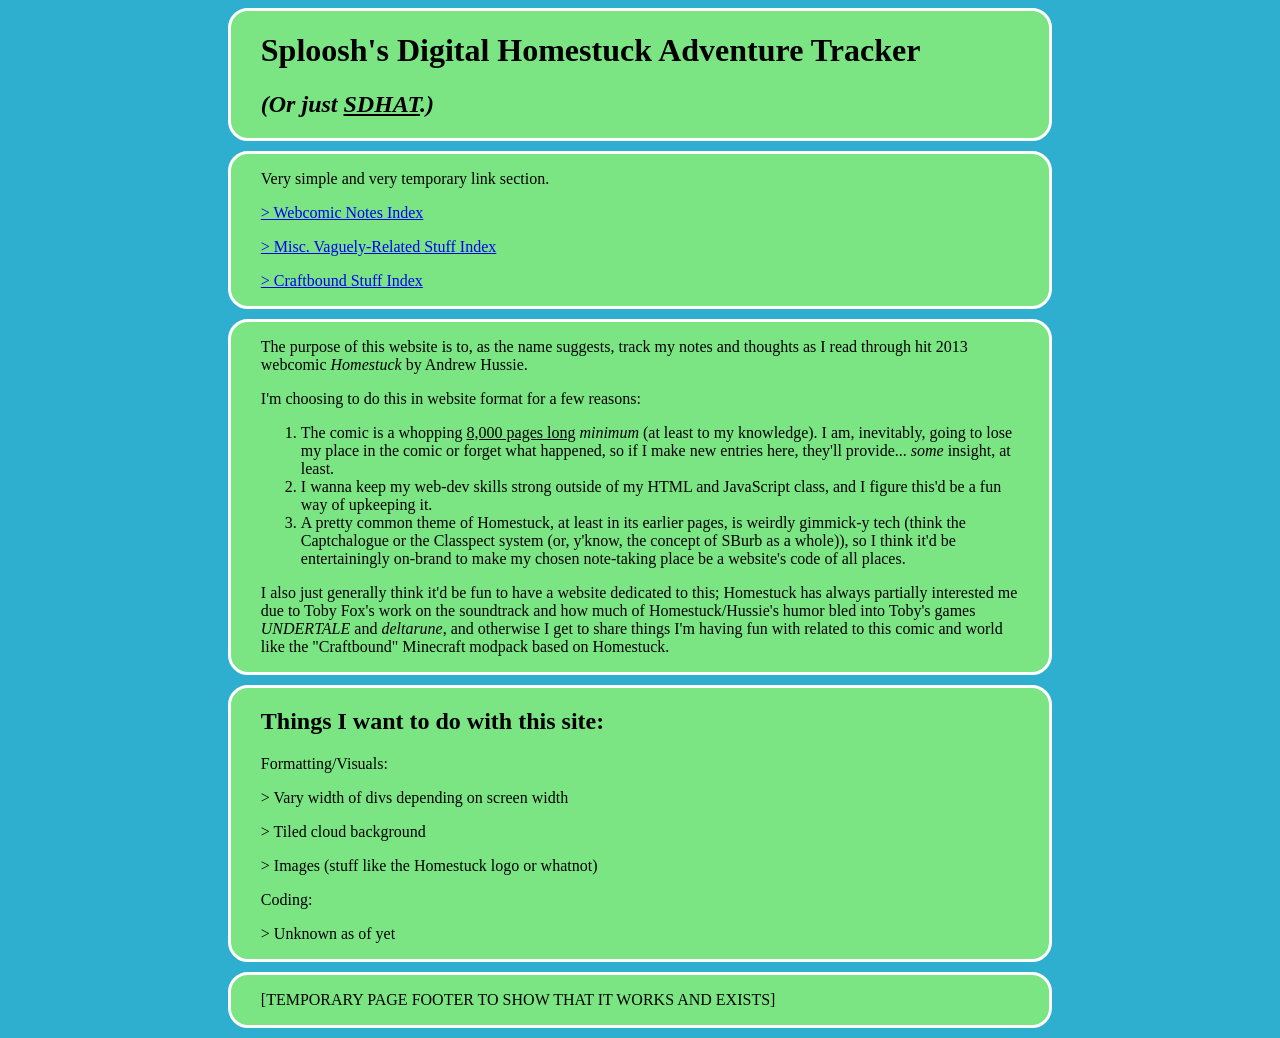
<file: index.html>
<!DOCTYPE html>
<html lang="en">
    <head>
        <title>Sploosh's Homestuck Adventure Tracker</title>
        <meta charset="utf-8">
        <meta name="viewport" content="width=device-width, initial-scale=1.0">
        <link rel="stylesheet" href="css/mainpage.css">
    </head>
    <body>
        <div id="pageHeader">
            <h1>Sploosh's Digital Homestuck Adventure Tracker</h1>
            <h2><i>(Or just <u>SDHAT</u>.)</i></h2>
        </div>
        <div id="mainBody">
            <div id="div1">
                <p>Very simple and very temporary link section.</p>
                <p><a href="webcomicNotes/notesIndex.html">> Webcomic Notes Index</a></p>
                <p><a href="miscHomestuckStuff/miscIndex.html">> Misc. Vaguely-Related Stuff Index</a></p>   
                <p><a href="craftboundStuff/minecraftShowcaseIndex.html">> Craftbound Stuff Index</a></p>
            </div>
            <div id="div2">
                <p>The purpose of this website is to, as the name suggests, track my notes and thoughts as I read through hit 2013 webcomic <i>Homestuck</i> by Andrew Hussie.</p>
                <p>I'm choosing to do this in website format for a few reasons:</p>
                <ol>
                    <li>The comic is a whopping <u>8,000 pages long</u> <i>minimum</i> (at least to my knowledge). I am, inevitably, going to lose my place in the comic or forget what happened, so if I make new entries here, they'll provide... <i>some</i> insight, at least.</li>
                    <li>I wanna keep my web-dev skills strong outside of my HTML and JavaScript class, and I figure this'd be a fun way of upkeeping it.</li>
                    <li>A pretty common theme of Homestuck, at least in its earlier pages, is weirdly gimmick-y tech (think the Captchalogue or the Classpect system (or, y'know, the concept of SBurb as a whole)), so I think it'd be entertainingly on-brand to make my chosen note-taking place be a website's code of all places.</li>
                </ol>
                <p>I also just generally think it'd be fun to have a website dedicated to this; Homestuck has always partially interested me due to Toby Fox's work on the soundtrack and how much of Homestuck/Hussie's humor bled into Toby's games <i>UNDERTALE</i> and <i>deltarune</i>, and otherwise I get to share things I'm having fun with related to this comic and world like the "Craftbound" Minecraft modpack based on Homestuck.</p>
            </div>
            <div id="div3">
                <h2>Things I want to do with this site:</h2>
                <p>Formatting/Visuals:</p>
                <p>> Vary width of divs depending on screen width</p>
                <p>> Tiled cloud background</p>
                <p>> Images (stuff like the Homestuck logo or whatnot)</p>
                <p>Coding:</p>
                <p>> Unknown as of yet</p>
            </div>
        </div>
        <div id="pageFooter">
            <p>[TEMPORARY PAGE FOOTER TO SHOW THAT IT WORKS AND EXISTS]</p>
        </div>
    </body>
</html>
</file>
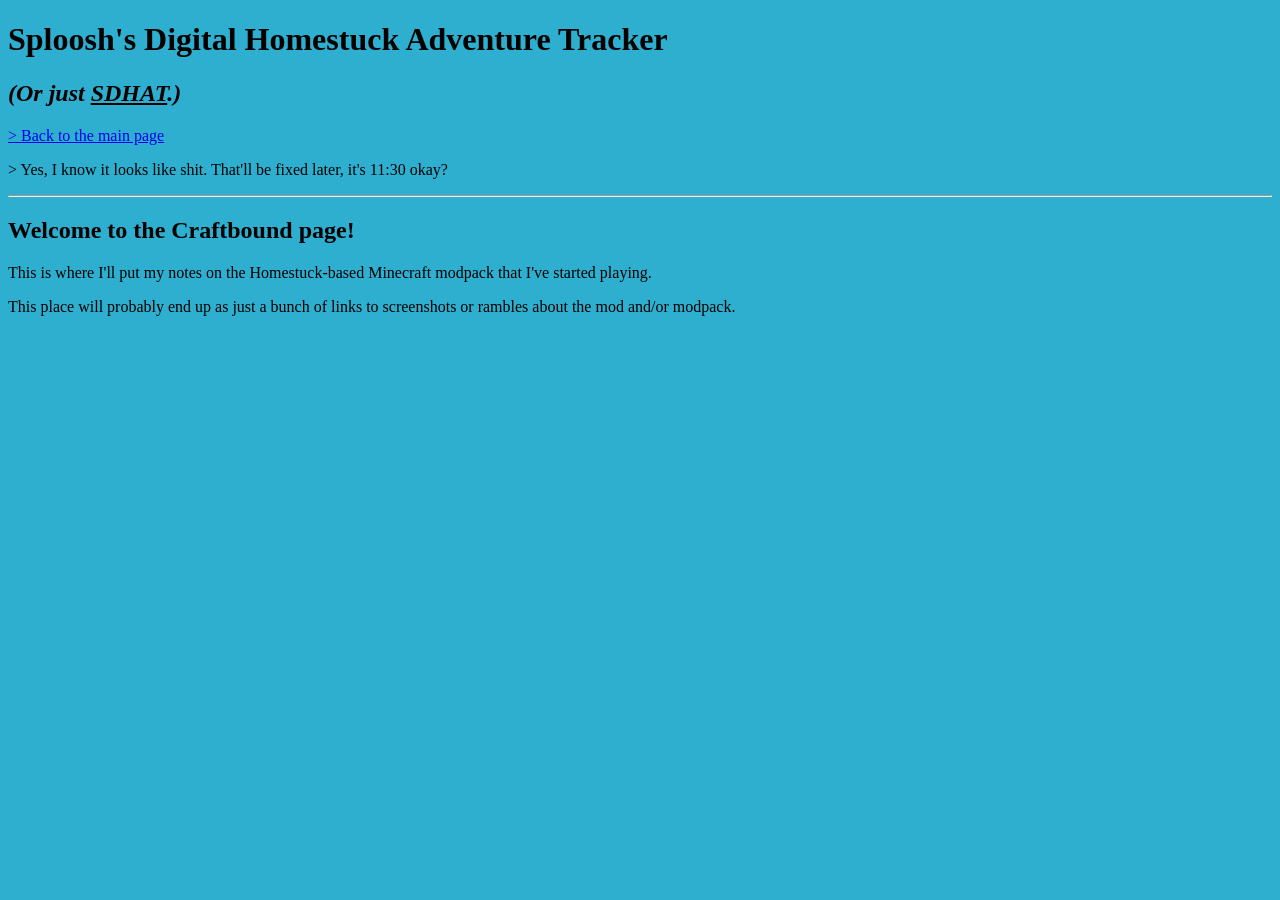
<file: craftboundStuff/minecraftShowcaseIndex.html>
<!DOCTYPE html>
<html lang="en">
    <head>
        <title>Sploosh's Craftbound Experience Index</title>
        <meta charset="utf-8">
        <meta name="viewport" content="width=device.width, initial-scale=1.0">
        <link rel="stylesheet" href="../css/mainpage.css">
    </head>
    <body>
        <h1>Sploosh's Digital Homestuck Adventure Tracker</h1>
        <h2><i>(Or just <u>SDHAT</u>.)</i></h2>
        <p><a href="../index.html">> Back to the main page</a></p>
        <p>> Yes, I know it looks like shit. That'll be fixed later, it's 11:30 okay?</p>
        <hr>
        <h2>Welcome to the Craftbound page!</h2>
        <p>This is where I'll put my notes on the Homestuck-based Minecraft modpack that I've started playing.</p>
        <p>This place will probably end up as just a bunch of links to screenshots or rambles about the mod and/or modpack.</p>
</file>
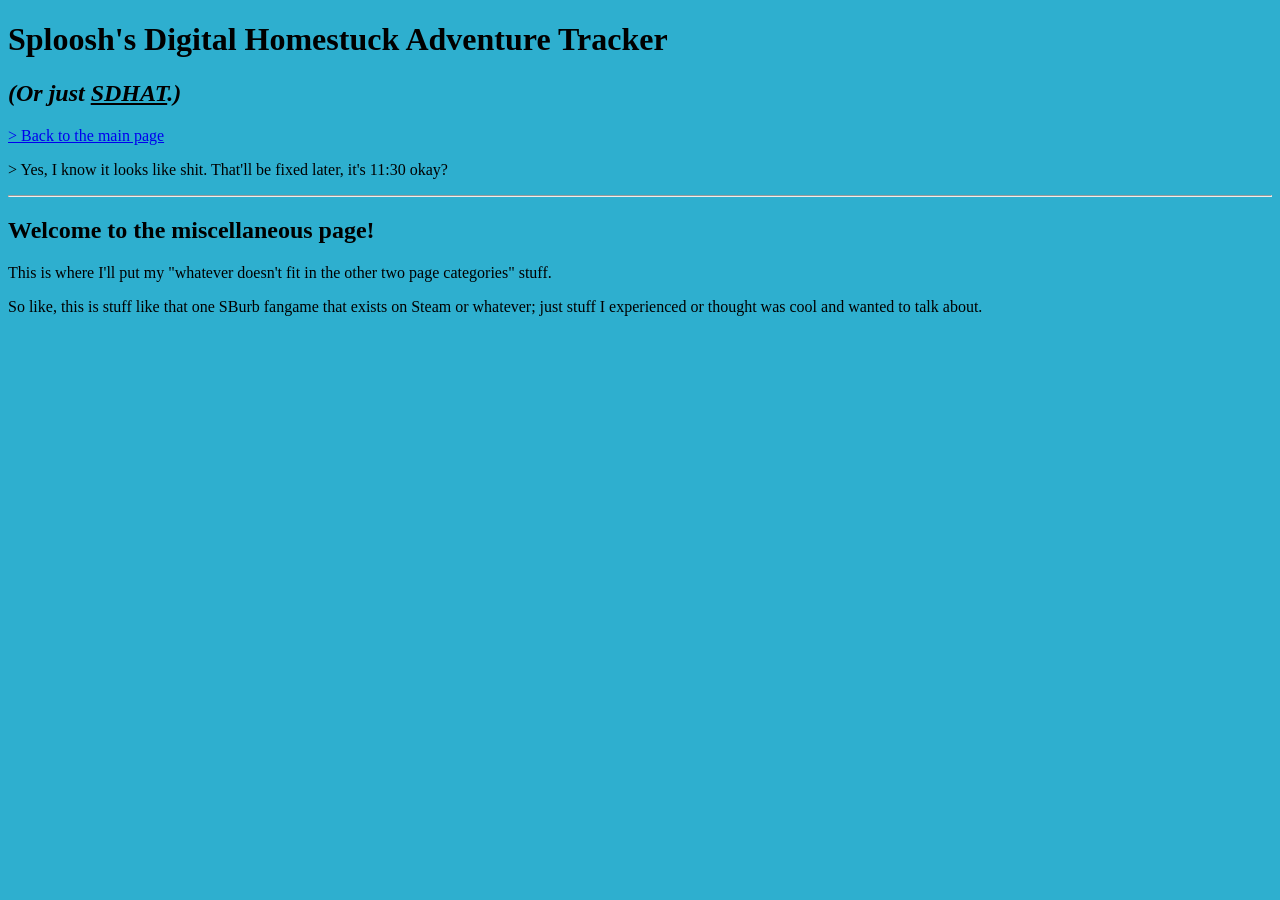
<file: miscHomestuckStuff/miscIndex.html>
<!DOCTYPE html>
<html lang="en">
    <head>
        <title>Sploosh's Homestuck Notes Index</title>
        <meta charset="utf-8">
        <meta name="viewport" content="width=device.width, initial-scale=1.0">
        <link rel="stylesheet" href="../css/mainpage.css">
    </head>
    <body>
        <h1>Sploosh's Digital Homestuck Adventure Tracker</h1>
        <h2><i>(Or just <u>SDHAT</u>.)</i></h2>
        <p><a href="../index.html">> Back to the main page</a></p>
        <p>> Yes, I know it looks like shit. That'll be fixed later, it's 11:30 okay?</p>
        <hr>
        <h2>Welcome to the miscellaneous page!</h2>
        <p>This is where I'll put my "whatever doesn't fit in the other two page categories" stuff.</p>
        <p>So like, this is stuff like that one SBurb fangame that exists on Steam or whatever; just stuff I experienced or thought was cool and wanted to talk about.</p>
</file>
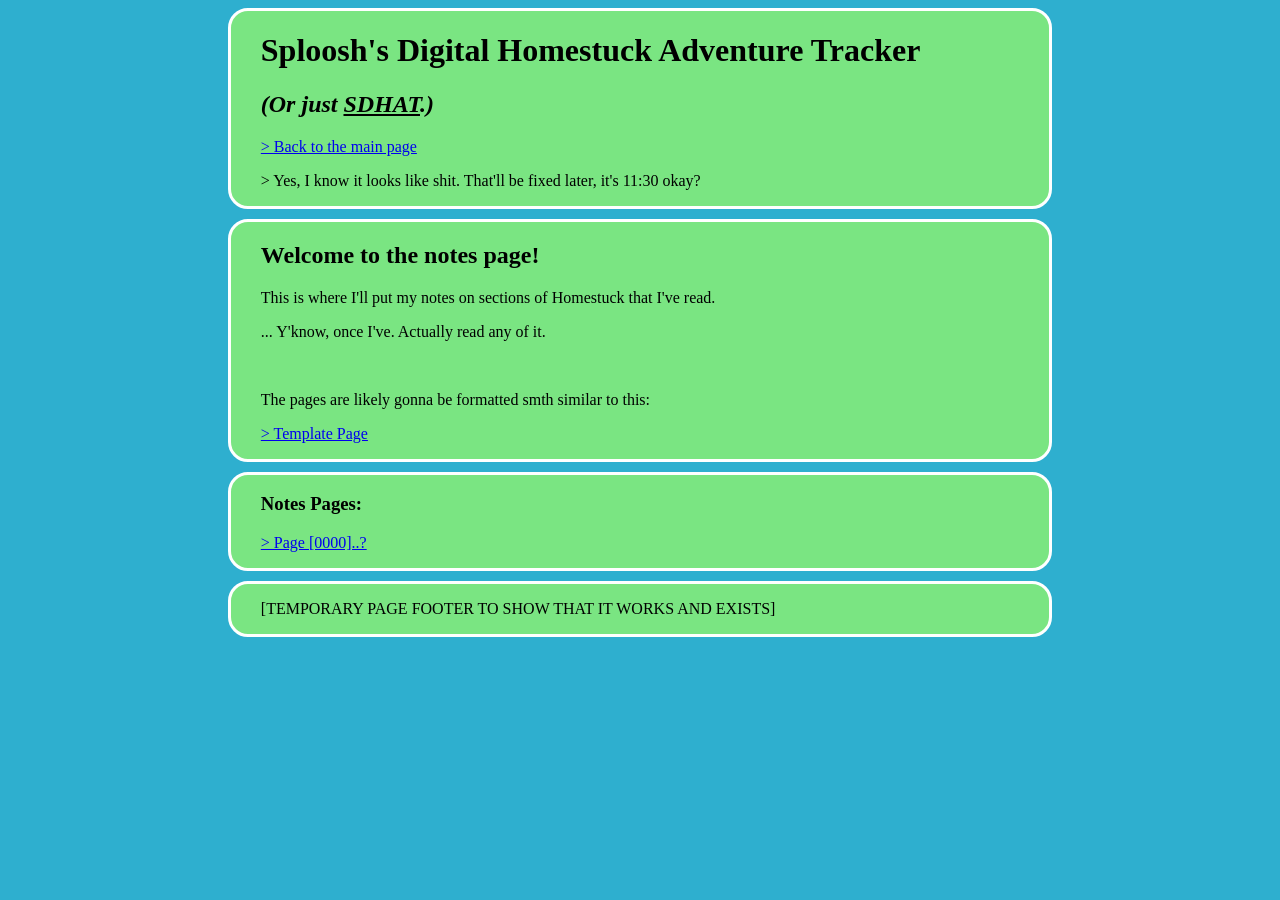
<file: webcomicNotes/notesIndex.html>
<!DOCTYPE html>
<html lang="en">
    <head>
        <title>Sploosh's Homestuck Notes Index</title>
        <meta charset="utf-8">
        <meta name="viewport" content="width=device.width, initial-scale=1.0">
        <link rel="stylesheet" href="../css/mainpage.css">
    </head>
    <body>
        <div id="pageHeader">
            <h1>Sploosh's Digital Homestuck Adventure Tracker</h1>
            <h2><i>(Or just <u>SDHAT</u>.)</i></h2>
            <p><a href="../index.html">> Back to the main page</a></p>
            <p>> Yes, I know it looks like shit. That'll be fixed later, it's 11:30 okay?</p>
        </div>
        <div id="mainBody">
            <div id="div1">
                <h2>Welcome to the notes page!</h2>
                <p>This is where I'll put my notes on sections of Homestuck that I've read.</p>
                <p>... Y'know, once I've. Actually read any of it.</p>
                <br>
                <p>The pages are likely gonna be formatted smth similar to this:</p>
                <p><a href="notepages/templateNotePage.html">> Template Page</a></p>
            </div>
            <div id="div2">
                <h3>Notes Pages:</h3>
                <p><a href="notepages/notes0000.html">> Page [0000]..?</a></p>
            </div>
        </div>
        <div id="pageFooter">
            <p>[TEMPORARY PAGE FOOTER TO SHOW THAT IT WORKS AND EXISTS]</p>
        </div>
    </body>
</html>
</file>
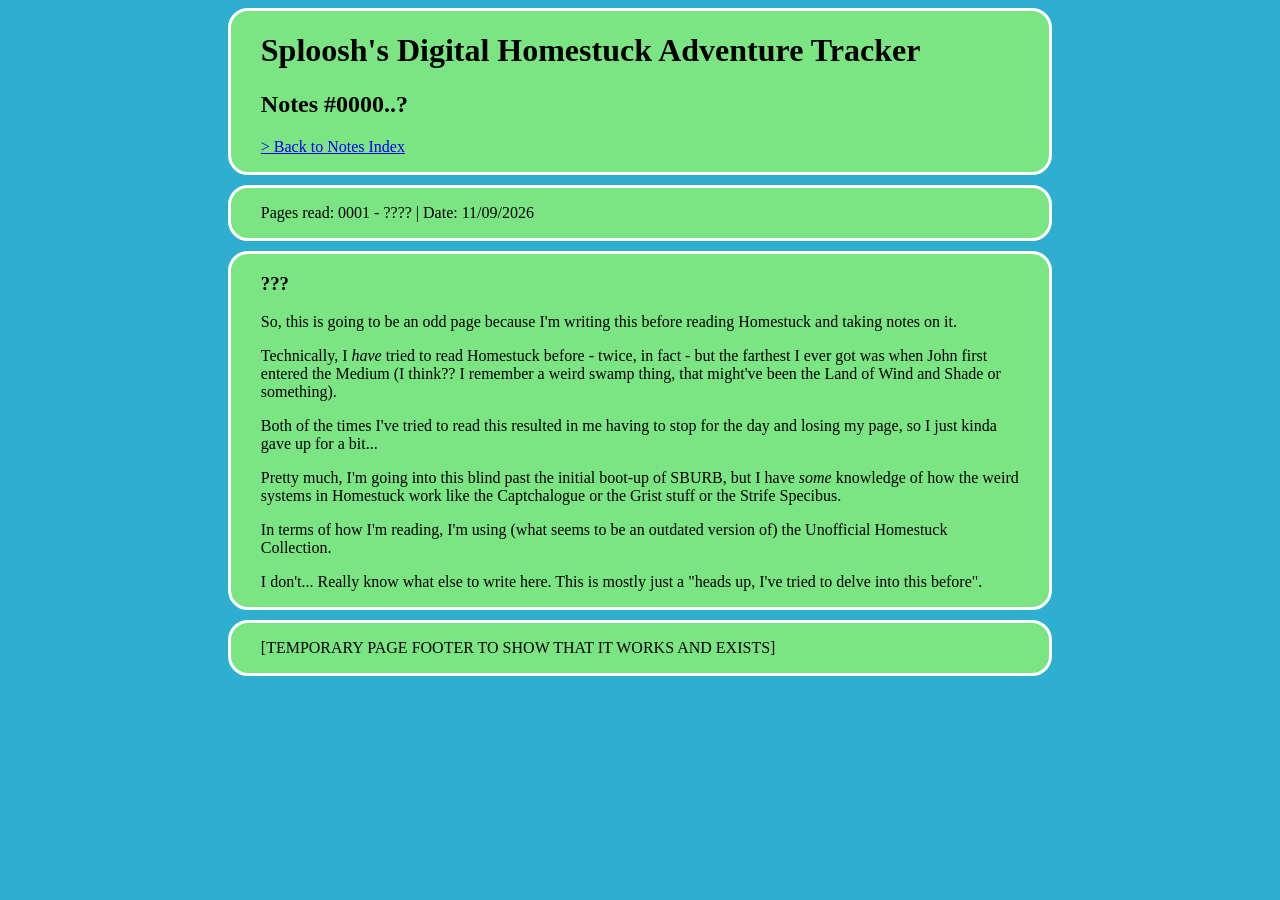
<file: webcomicNotes/notepages/notes0000.html>
<!DOCTYPE html>
<html lang="en">
    <head>
        <title>Sploosh's Homestuck Adventure Tracker</title>
        <meta charset="utf-8">
        <meta name="viewport" content="width=device.width, initial-scale=1.0">
        <link rel="stylesheet" href="../../css/mainpage.css">
    </head>
    <body>
        <div id="pageHeader">
            <h1>Sploosh's Digital Homestuck Adventure Tracker</h1>
            <h2>Notes #0000..?</h2>
            <p><a href="../notesIndex.html">> Back to Notes Index</a></p>
        </div>
        <div id="mainBody">
            <div id="div1">
                <p>Pages read: 0001 - ???? | Date: 11/09/2026</p>
            </div>
            <div id="div2">
                <h3>???</h3>
                <p>So, this is going to be an odd page because I'm writing this before reading Homestuck and taking notes on it.</p>
                <p>Technically, I <i>have</i> tried to read Homestuck before - twice, in fact - but the farthest I ever got was when John first entered the Medium (I think?? I remember a weird swamp thing, that might've been the Land of Wind and Shade or something).</p>
                <p>Both of the times I've tried to read this resulted in me having to stop for the day and losing my page, so I just kinda gave up for a bit...</p>
                <p>Pretty much, I'm going into this blind past the initial boot-up of SBURB, but I have <i>some</i> knowledge of how the weird systems in Homestuck work like the Captchalogue or the Grist stuff or the Strife Specibus.</p>
                <p>In terms of how I'm reading, I'm using (what seems to be an outdated version of) the Unofficial Homestuck Collection.</p>
                <p>I don't... Really know what else to write here. This is mostly just a "heads up, I've tried to delve into this before".</p>
            </div>
        </div>
        <div id="pageFooter">
            <p>[TEMPORARY PAGE FOOTER TO SHOW THAT IT WORKS AND EXISTS]</p>
        </div>
    </body>
</html>
</file>
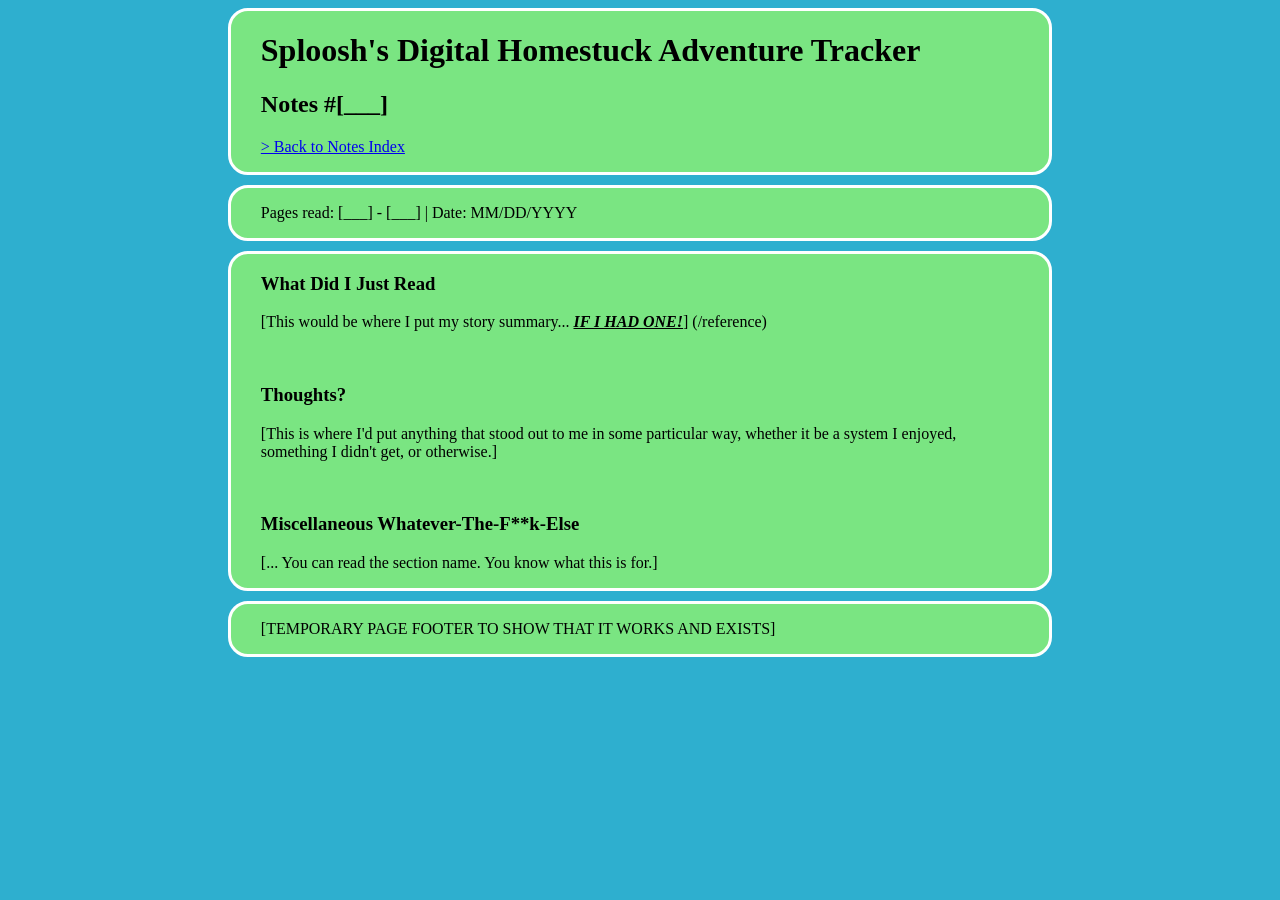
<file: webcomicNotes/notepages/templateNotePage.html>
<!DOCTYPE html>
<html lang="en">
    <head>
        <title>Sploosh's Homestuck Adventure Tracker</title>
        <meta charset="utf-8">
        <meta name="viewport" content="width=device.width, initial-scale=1.0">
        <link rel="stylesheet" href="../../css/mainpage.css">
    </head>
    <body>
        <div id="pageHeader">
            <h1>Sploosh's Digital Homestuck Adventure Tracker</h1>
            <h2>Notes #[___]</h2>
            <p><a href="../notesIndex.html">> Back to Notes Index</a></p>
        </div>
        <div id="mainBody">
            <div id="div1">
                <p>Pages read: [___] - [___] | Date: MM/DD/YYYY</p>
            </div>
            <div id="div2">
                <h3>What Did I Just Read</h3>
                <p>[This would be where I put my story summary... <i><b><u>IF I HAD ONE!</u></b></i>] (/reference)</p>
                <br>
                <h3>Thoughts?</h3>
                <p>[This is where I'd put anything that stood out to me in some particular way, whether it be a system I enjoyed, something I didn't get, or otherwise.]</p>
                <br>
                <h3>Miscellaneous Whatever-The-F**k-Else</h3>
                <p>[... You can read the section name. You know what this is for.]</p>
            </div>
        </div>
        <div id="pageFooter">
            <p>[TEMPORARY PAGE FOOTER TO SHOW THAT IT WORKS AND EXISTS]</p>
        </div>
    </body>
</html>
</file>
<file: css/mainpage.css>
/* 
Below just sets the main color of the website background; planning on replacing this with an image that tiles so that there can be clouds.
*/
body {
    background-color: rgb(46, 175, 207);
}

/*
Below automatically sets any divider with an id containing "page" or "div" to this specific style.
The only divs that should have this style are:
> any main body divs (use "div[#]", replace "[#]" with the number)
    > all main body divs should be under div "mainBody", should only be one of these with every "div[#]" inside of it
> header (use pageHeader, shouldn't be more than one)
> footer (use pageFooter, shouldn't be more than one)
*/
div[id*="div"], [id*="page"] {    
    width: 60%;
    margin: auto;
    background-color: rgb(122, 229, 130);
    border: 3px solid white;
    border-radius: 20px;
    padding-left: 30px;
    padding-right: 30px;
    margin-bottom: 10px;
}
</file>
